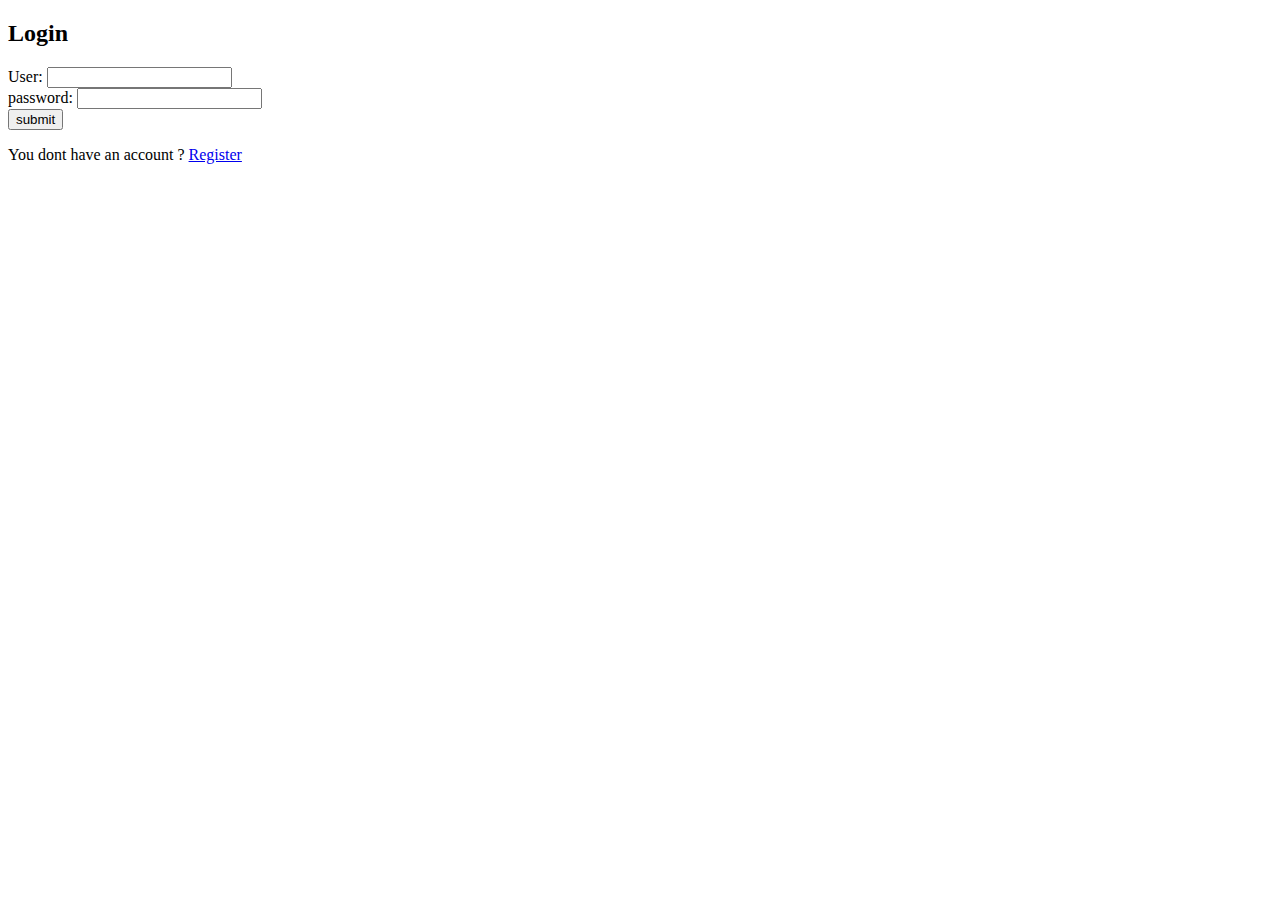
<file: templates/login.html>
<!DOCTYPE html>
<html lang="en">
<head>
    <meta charset="UTF-8">
    <meta name="viewport" content="width=device-width, initial-scale=1.0">
    <title>Login</title>
</head>
<body>
    <h2>Login </h2>
    <form action="/login" method="POST">
        <label for="username">User:</label>
        <input type="text" name="username" required>
        <br>
        <label for="password">password:</label>
        <input type="password" name="password" required>
        <br>
        <button type="submit">submit</button>
    </form>
    <p>You dont have an account ? <a href="/register">Register</a></p>
</body>
</html>
</file>
